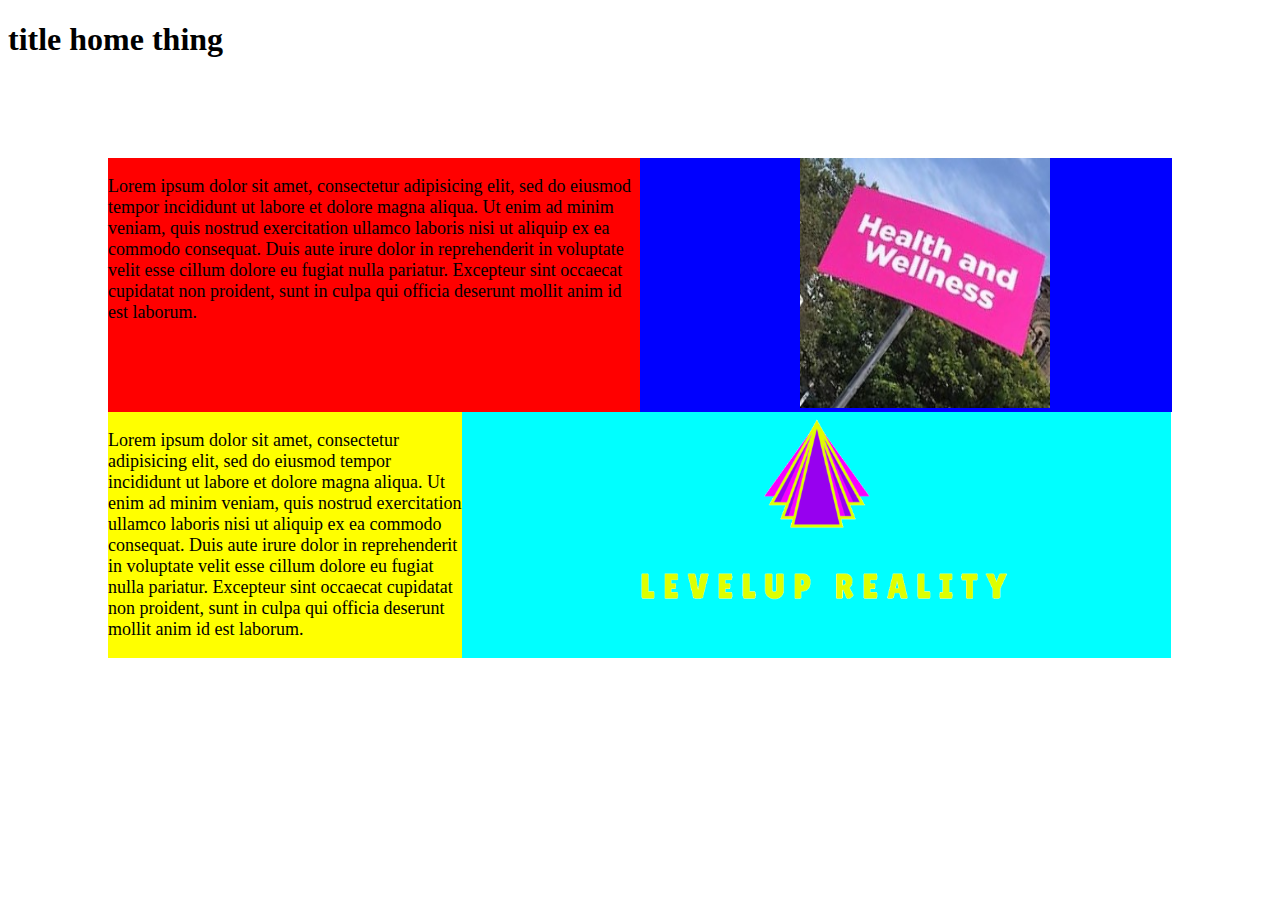
<file: example.html>
<!DOCTYPE html>
<html>
<head>

	<title>thing???</title>
	<meta name="viewport" content="width=device-width, initial-scale=1.0">
	<style type="text/css">
	.box {
		min-height: 200px;
	}
	.home-container {
		display: flex;
		flex-wrap: wrap;
	}
	.home-content {
		background-color: red;
	}
	.home-img {
		background-color: blue;
	}
	.more-text {
		background-color: yellow;
	}
	.another-img {
		background-color: aqua;
	}
	.levelup {
		margin-left: 155px;
	}
	.fair {
		margin-left: 160px;
	}
	p {
		font-size: 18px;

	}

	</style>
	<style type="text/css">
	.box {
		width: 100%
	}
	@media screen and (min-width: 100px) {
		.home-content {
				order: 1;
				width: 50%;
				background-color: red;
			}
		.home-img {
				order: 2;
				width: 50%;
				background-color: blue;
				float: center;
		}
		.more-text {
				order: 3;
				width: 33.3%;
				background-color: yellow;
			}
		.another-img {
				order: 4;
				width: 66.6%;
				background-color: aqua;
			}
		.home-container {
			margin: 100px;
		}
		}
			</style>
	
</head>

<body>
<h1>title home thing</h1>
<div class="home-container">
	<div class="box another-img"><img src="levelup.png" height="200" width="400" class="levelup"></div>
	<div class="box home-content"><p>Lorem ipsum dolor sit amet, consectetur adipisicing elit, sed do eiusmod
	tempor incididunt ut labore et dolore magna aliqua. Ut enim ad minim veniam,
	quis nostrud exercitation ullamco laboris nisi ut aliquip ex ea commodo
	consequat. Duis aute irure dolor in reprehenderit in voluptate velit esse
	cillum dolore eu fugiat nulla pariatur. Excepteur sint occaecat cupidatat non
	proident, sunt in culpa qui officia deserunt mollit anim id est laborum.</p></div>
	<div class="box home-img"><img src="fair.jpg" height="250" width="250" class="fair"></div>
	<div class="box more-text"><p>Lorem ipsum dolor sit amet, consectetur adipisicing elit, sed do eiusmod
	tempor incididunt ut labore et dolore magna aliqua. Ut enim ad minim veniam,
	quis nostrud exercitation ullamco laboris nisi ut aliquip ex ea commodo
	consequat. Duis aute irure dolor in reprehenderit in voluptate velit esse
	cillum dolore eu fugiat nulla pariatur. Excepteur sint occaecat cupidatat non
	proident, sunt in culpa qui officia deserunt mollit anim id est laborum.</p></div>
</div>
</body>

</html>
</file>
